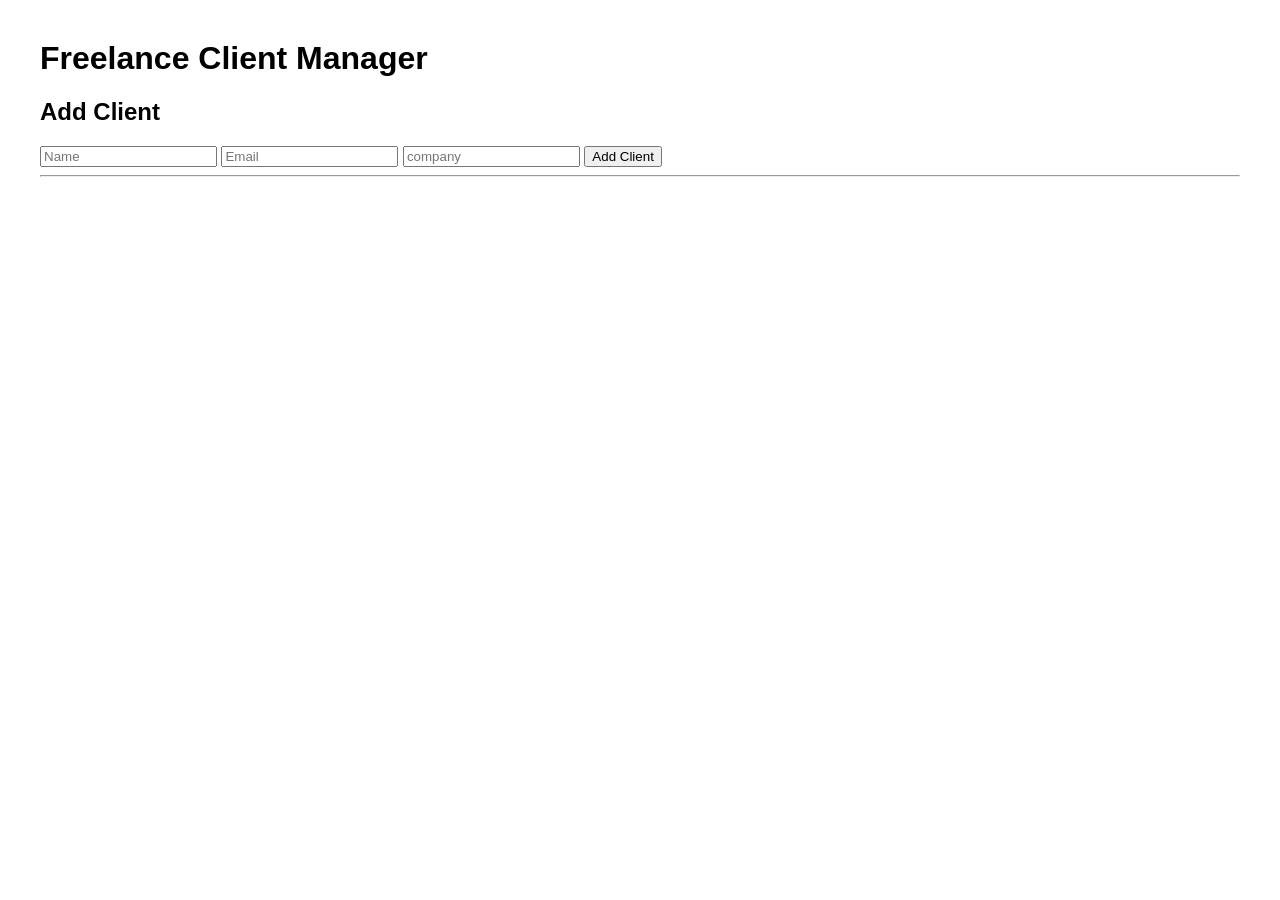
<file: frontend/index.html>
<!DOCTYPE html>
<html lang="en">
<head>
    <meta charset="UTF-8">
    <meta name="viewport" content="width=device-width, initial-scale=1.0">
    <title>Freelance Client Manager</title>

    <link rel="stylesheet" href="style.css">

</head>
<body>
    <h1>Freelance Client Manager</h1>

    <h2>Add Client</h2>

    <form id="client-form">

        <input type="text"
        id="name"
        placeholder="Name"
        required>

        <input type="email"
        id="email"
        placeholder="Email"
        required>
        
        <input type="text"
        id="company"
        placeholder="company"
        required>

        <button type="submit">
            Add Client
        </button>

    </form>

    <hr>

    <div id="clients-container">

    </div>

    <script src="script.js"></script>

</body>
</html>
</file>
<file: frontend/style.css>
body {
    font-family: Arial, sans-serif;
    margin: 40px;

}

#clients-container {
    margin-top: 20px;
}

.client-card {
    border: 1px solid #ccc;
    padding: 15px;
    margin-bottom: 10px;
    border-radius: 8px;
}
</file>
